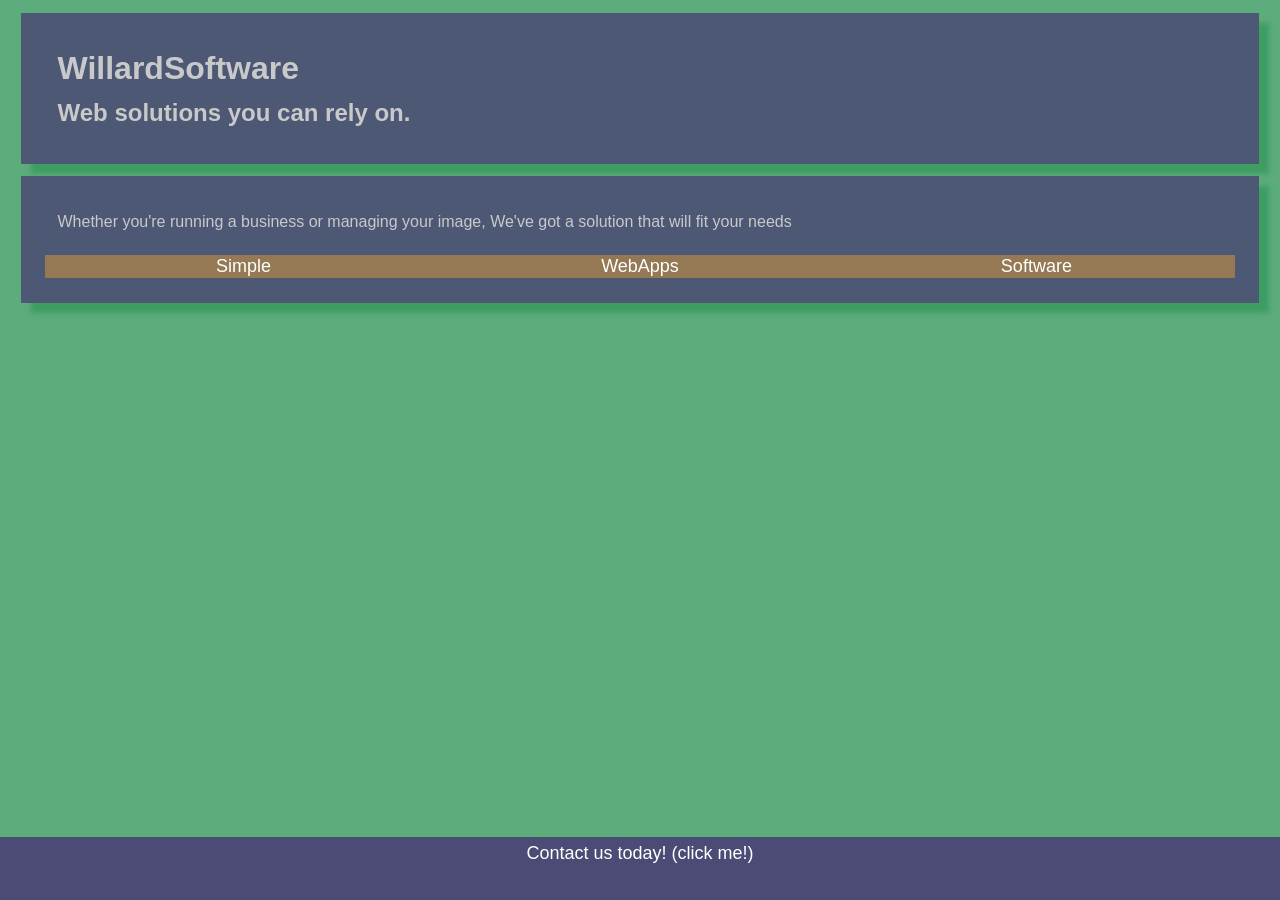
<file: index.html>
<!DOCTYPE html>
<html>
    <head>
        <title>WillardSoftware</title>
        <meta name="viewport" content="width=device-width, initial-scale=1.0">
        <link rel="stylesheet" href="site.css" />
        <link href="https://fonts.cdnfonts.com/css/poppins" rel="stylesheet">
        <style>
            @import url('https://fonts.cdnfonts.com/css/poppins');
        </style>
    </head>
    <body>
        <header>
            <h1>
                WillardSoftware
                <h2>
                    Web solutions you can rely on.
                </h2>
            </h1>
        </header>

        <div class="main">
            <p>
                Whether you're running a business or managing your image, We've got a solution that will fit your needs
            </p>
            <div class="buttonBox">
                <button id="Simple" class="optSwitch">
                    Simple
                </button>
                <button id="WebApps" class="optSwitch">
                    WebApps
                </button>
                <button id="Software" class="optSwitch">
                    Software
                </button>
            </div>
            <div class="content">
                <p class="content1" id="content1">
                    Sometimes less is more! Simply supply the design and let us handle the logic.
                    
                    <img class="pics" src="media/image.png" alt="logic"/>
                    Don't have a design in mind? Don't sweat it!
                    For a small fee we can connect to find exactly what your image needs!
                </p>
                <p class="content2" id="content2">
                    Sometimes even with a great idea, having the means to execute it is the hardest part.
                    Let us handle the nuts and bolts while you make all of the exectutive decistions!
                    <img class="pics2" src="media/Microsoft_.NET_logo.svg.png" alt="dotnet logo"/><img class="pics2Round" src="media/react-icon-512x512-u6e60ayf.png" alt="react logo"/>
                </p>
                <p class="content3" id="content3">
                    Looking for something more complex? We have desktop native solutions to fit a variety of needs!
                    <img class="pics2" src="media/Windows_logo_-_2021.svg.png" alt="Windows_logo"/><img class="pics2" src="media/linux-logo-png_seeklogo-482333.png" alt="linux logo"/>
                </p>
            </div>
            <footer id="footForm" class="footForm">
                <button id="contact" class="contact">
                    Contact us today! (click me!)
                </button>
                <form class="form" action="https://api.web3forms.com/submit" method="POST">
                    <input type="hidden" name="access_key" value="b5f6e1e1-40e5-40a2-bf31-ead136c6e9e5">
                    Name or Company Name
                    <input class="contactBox" type="text" name="name" required>
                    Email address
                    <input class="contactBox" type="email" name="email" required>
                    Message
                    <textarea class="messageBox" name="message" required></textarea>
                    <input type="hidden" name="redirect" value="https://web3forms.com/success">
                    <button class="optSwitch" type="submit">Submit Form</button>
                </form>
            </footer>
        </div>

        <script>
            const opt1 = document.getElementById("Simple");
            const opt2 = document.getElementById("WebApps");
            const opt3 = document.getElementById("Software");
            const contact = document.getElementById("contact");

            const cont1 = document.getElementById("content1");
            const cont2 = document.getElementById("content2");
            const cont3 = document.getElementById("content3");
            const foot = document.getElementById("footForm");

            
            opt1.addEventListener("click", function(){
                cont1.style.display = "block";
                cont2.style.display = "none";
                cont3.style.display = "none";
                foot.style.height = "7%";
            });

            opt2.addEventListener("click", function(){
                cont1.style.display = "none";
                cont2.style.display = "block";
                cont3.style.display = "none";
                foot.style.height = "7%";
            });

            opt3.addEventListener("click", function(){
                cont1.style.display = "none";
                cont2.style.display = "none";
                cont3.style.display = "block";
                foot.style.height = "7%";
            });
            contact.addEventListener("click", function(){
                cont1.style.display = "none";
                cont2.style.display = "none";
                cont3.style.display = "none";
                if (foot.style.height === "7%"){
                    foot.style.height = "100%";
                }
                else {
                    foot.style.height = "7%"
                }
                
            });
        </script>
    </body>
</html>
</file>
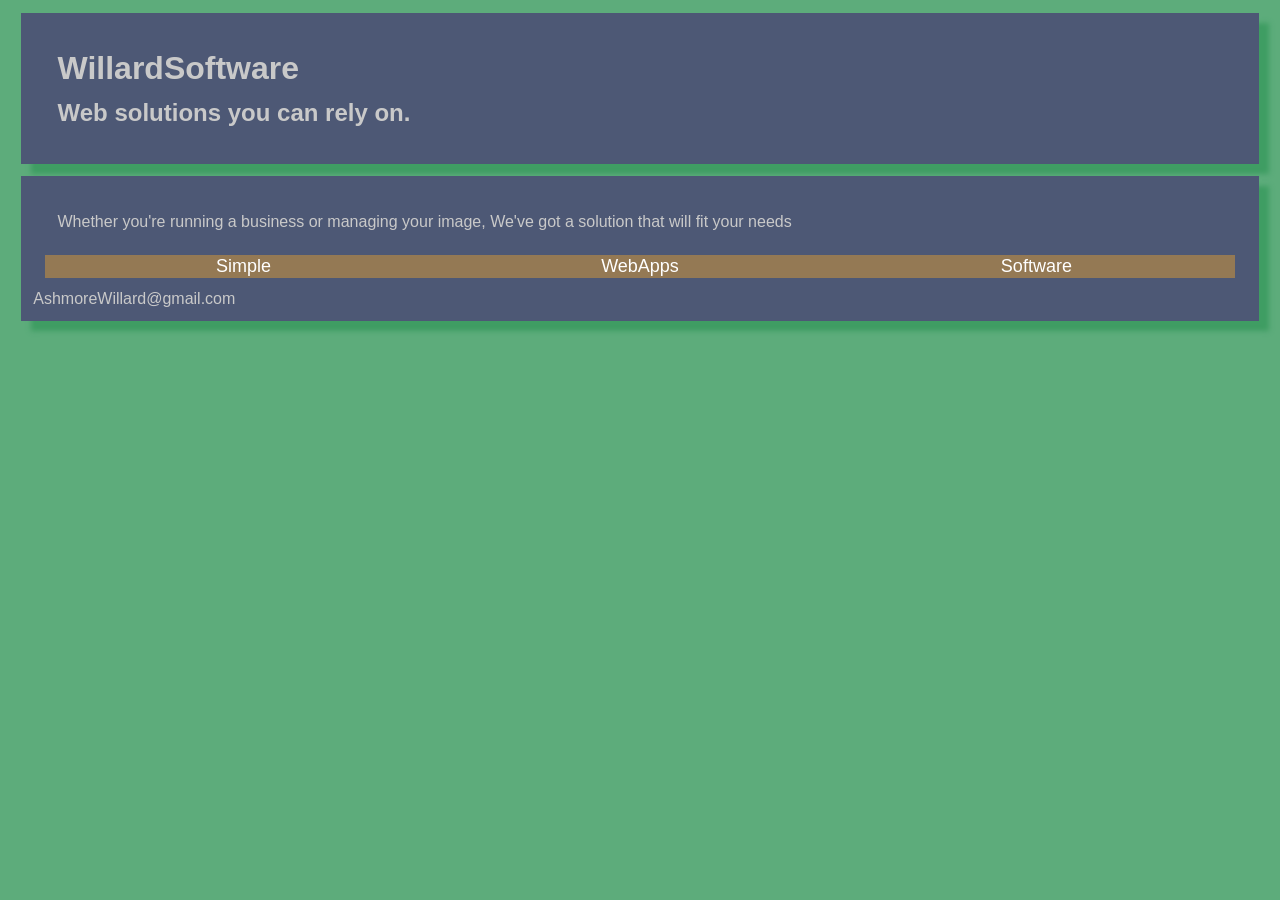
<file: Indext.html>
<!DOCTYPE html>
<html>
    <head>
        <title>WillardSoftware</title>
        <link rel="stylesheet" href="site.css" />
        <link href="https://fonts.cdnfonts.com/css/poppins" rel="stylesheet">
        <style>
            @import url('https://fonts.cdnfonts.com/css/poppins');
        </style>
    </head>
    <body>
        <header>
            <h1>
                WillardSoftware
                <h2>
                    Web solutions you can rely on.
                </h2>
            </h1>
        </header>

        <div class="main">
            <p>
                Whether you're running a business or managing your image, We've got a solution that will fit your needs
            </p>
            <div class="buttonBox">
                <button id="Simple" class="optSwitch">
                        Simple
                </button>
                <button id="WebApps" class="optSwitch">
                    WebApps
                </button>
                <button id="Software" class="optSwitch">
                    Software
                </button>
            </div>
            <div class="content">
                <p class="content1" id="content1">
                    Sometimes less is more! Simply supply the design and let us handle the logic.
                    
                    <img class="pics" src="media/image.png" alt="logic"/>
                    Don't have a design in mind? Don't sweat it!
                    For a small fee we can connect to find exactly what your image needs!
                </p>
                <p class="content2" id="content2">
                    Sometimes even with a great idea, having the means to execute it is the hardest part.
                    Let us handle the nuts and bolts while you make all of the exectutive decistions!
                    <img class="pics2" src="media/Microsoft_.NET_logo.svg.png" alt="dotnet logo"/><img class="pics2Round" src="media/react-icon-512x512-u6e60ayf.png" alt="react logo"/>
                </p>
                <p class="content3" id="content3">
                    Looking for something more complex? We have desktop native solutions to fit a variety of needs!
                    <img class="pics2" src="media/Windows_logo_-_2021.svg.png" alt="Windows_logo"/><img class="pics2" src="media/linux-logo-png_seeklogo-482333.png" alt="linux logo"/>
                </p>
            </div>
            <footer>
                AshmoreWillard@gmail.com
            </footer>
        </div>

        

        <script>
            
            
            const opt1 = document.getElementById("Simple");
            const opt2 = document.getElementById("WebApps");
            const opt3 = document.getElementById("Software");
            const cont1 = document.getElementById("content1");
            const cont2 = document.getElementById("content2");
            const cont3 = document.getElementById("content3");
            
            opt1.addEventListener("click", function(){
                cont1.style.display = "block";
                cont2.style.display = "none";
                cont3.style.display = "none";
            });

            opt2.addEventListener("click", function(){
                cont1.style.display = "none";
                cont2.style.display = "block";
                cont3.style.display = "none";
            });

            opt3.addEventListener("click", function(){
                cont1.style.display = "none";
                cont2.style.display = "none";
                cont3.style.display = "block";
            });





        </script>
    </body>
</html>
</file>
<file: site.css>
header
{
    background-color: rgba(75, 75, 117, 0.859);
    padding: 1%;
    margin:1%;
    box-shadow: 10px 10px 5px rgb(63, 157, 99);
    font-family: 'Poppins', sans-serif;
    size: auto;
    color: rgb(201, 201, 201);
}

.main
{
    background-color: rgba(75, 75, 117, 0.859);
    padding: 1%;
    margin:1%;
    margin-bottom: 17%;
    box-shadow: 10px 10px 5px rgb(63, 157, 99);
    font-family: 'Poppins', sans-serif;                                        
    color: rgb(201, 201, 201);
}

h1
{
    padding: 1%;
    padding-bottom: 0%;
    margin:1%;
    text-align: left;
}

h2
{
    padding: 1%;
    padding-top:0%;
    margin:1%;
    text-align: left;
}

body
{
    height: 100%;
    background-color:rgba(63, 157, 99, 0.842);
}

.buttonBox
{
    align-self: center;
    font-size: 0;
    margin: 1%;
}

p
{
    padding: 1%;
    margin:1%;
}


.optSwitch
{
    background-color: rgb(148, 121, 84);
    border: none;
    margin: none;
    font-family: 'Poppins', sans-serif;
    font-size:large;
    color: rgb(255, 255, 255);
    width:33.3333333333%;
}

.optSwitch:hover
{
    cursor: pointer;
}

.content1
{
    margin: top 0%;
    text-align: left;
    background-color:rgba(63, 157, 99, 0.842);
    color: white;
    display: none;
}

.content2
{
    margin: top 0% bottom 10%;
    text-align: center;
    background-color:rgba(63, 157, 99, 0.842);
    color: white;
    display: none;
    white-space: pre-line;
}

.content3
{
    margin: top 0%;
    text-align: center;
    background-color:rgba(63, 157, 99, 0.842);
    color: white;
    display: none;
    white-space: pre-line;
}

.content3
{
    margin: top 0%;
    text-align: center;
    background-color:rgba(63, 157, 99, 0.842);
    color: white;
    display: none;
    white-space: pre-line;
}

.pics
{
    margin: 2%;
    width: 96%;
}

.pics2
{
    margin: 2%;
    width: 42%;
    max-width: 200px;
    box-shadow: 10px 10px 5px rgb(53, 132, 83);
}

.pics2Round
{
    margin: 2%;
    width: 42%;
    max-width: 200px;
    box-shadow: 10px 10px 5px rgb(53, 132, 83);
}

footer.footForm
{
    bottom: 0;
    left: 0;
    color: rgb(255, 255, 255);
    width: 100%;
    height: 7%;
    background-color: rgb(75, 75, 117);
    font-family: 'Poppins', sans-serif;
    font-size:x-large;
    position:fixed;
    text-align: center;
}

.contact
{
    background-color:rgb(75, 75, 117);
    border: none;
    margin: none;
    font-family: 'Poppins', sans-serif;
    font-size:large;
    color: rgb(255, 255, 255);
    width:100%;
}

.contact:hover
{
    cursor: pointer;
}

.form
{
    align-items: center;
    white-space: pre-line;
}

.contactBox
{
    width: 200px;
    font-size: x-large;
}

.messageBox
{
    width: 400px;
    font-size: x-large;
}
</file>
